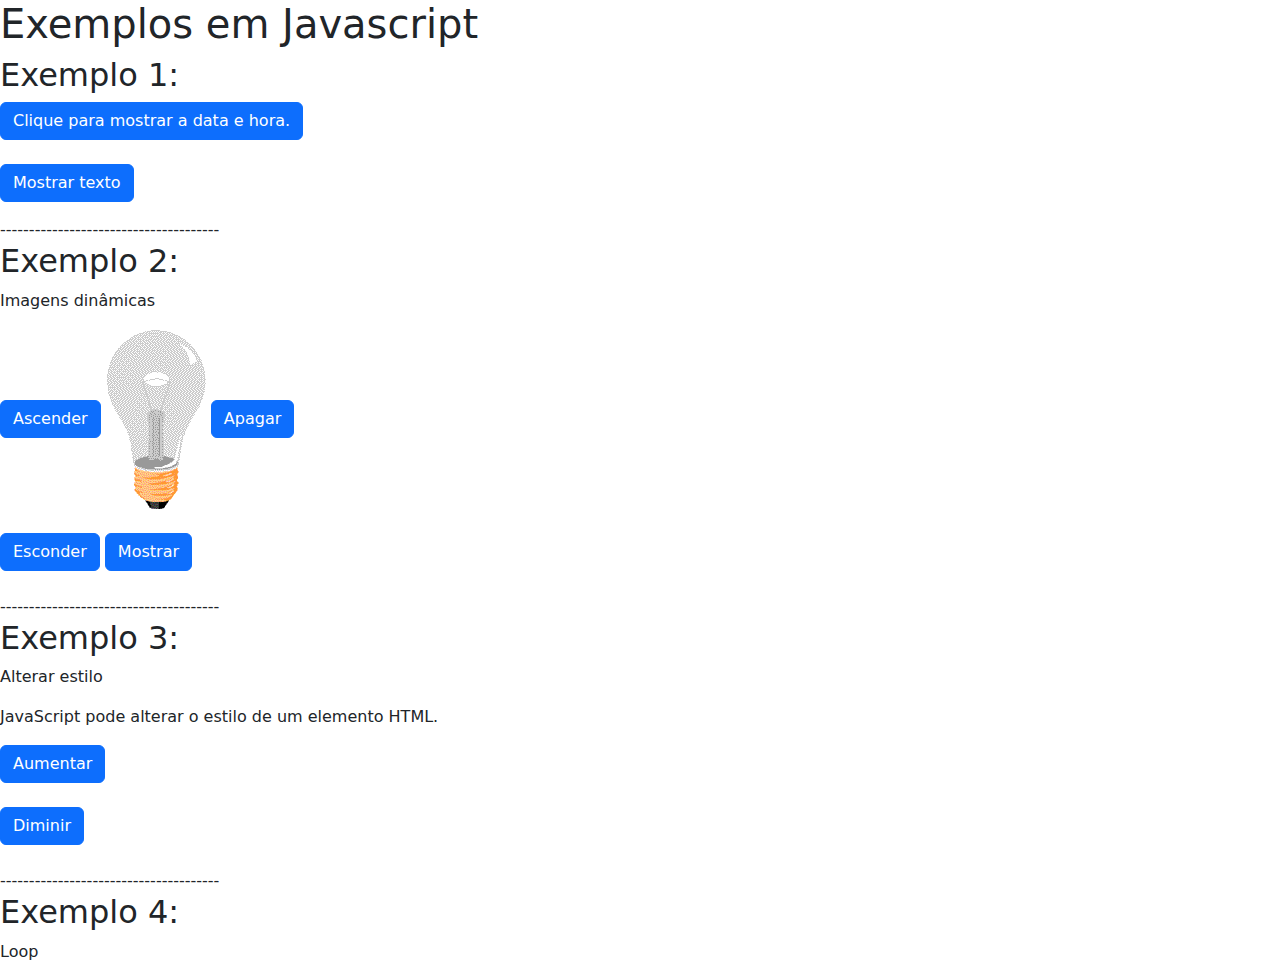
<file: index.html>
<html>
<head>
	<meta charset="utf-8">
	<meta name="viewport" content="width=device-width, initial-scale=1">
    <link href="https://cdn.jsdelivr.net/npm/bootstrap@5.3.3/dist/css/bootstrap.min.css" rel="stylesheet" integrity="sha384-QWTKZyjpPEjISv5WaRU9OFeRpok6YctnYmDr5pNlyT2bRjXh0JMhjY6hW+ALEwIH" crossorigin="anonymous">
	<title></title>
</head>
<body>
<h1> Exemplos em Javascript</h1>

<h2>Exemplo 1:</h2>

<button class="btn btn-primary" type="button"
onclick="document.getElementById('demo').innerHTML = Date()">
Clique para mostrar a data e hora.</button>

<br><br>

<button class="btn btn-primary" type="button" onclick='document.getElementById("demo").innerHTML = "Olá Javascript!"'>Mostrar texto</button>

<p id="demo"></p>


--------------------------------------
<h2>Exemplo 2:</h2>
<p>Imagens dinâmicas</p>

<button type="button" class="btn btn-primary" onclick="document.getElementById('myImage').src='pic_bulbon.gif'">Ascender</button> 

<img id="myImage" src="pic_bulboff.gif" style="width:100px">

<button class="btn btn-primary" onclick="document.getElementById('myImage').src='pic_bulboff.gif'">Apagar</button>
<br><br>
<button class="btn btn-primary" type="button" onclick="document.getElementById('myImage').style.visibility='hidden'">Esconder</button>

<button class="btn btn-primary" type="button" onclick="document.getElementById('myImage').style.visibility='visible'">Mostrar</button>

<br><br>



--------------------------------------
<h2>Exemplo 3:</h2>
<p>Alterar estilo</p>
<p id="demo3">JavaScript pode alterar o estilo de um elemento HTML.</p>

<button class="btn btn-primary" type="button" onclick="document.getElementById('demo3').style.fontSize='35px'">Aumentar</button> <br><br>


<button class="btn btn-primary" type="button" onclick="document.getElementById('demo3').style.fontSize='15px'">Diminir</button> <br><br>




--------------------------------------
<h2>Exemplo 4:</h2>
<p>Loop</p>


<p id="loop"></p>

<script>
let text = "";
let tabuada = 8;
let total = 0;
for (let i = 10; i => 0; i--) {
  text += tabuada + " x " + i + " = " + tabuada * i + "<br>";
}

document.getElementById("loop").innerHTML = text;
</script>



</body>
</html>
</file>
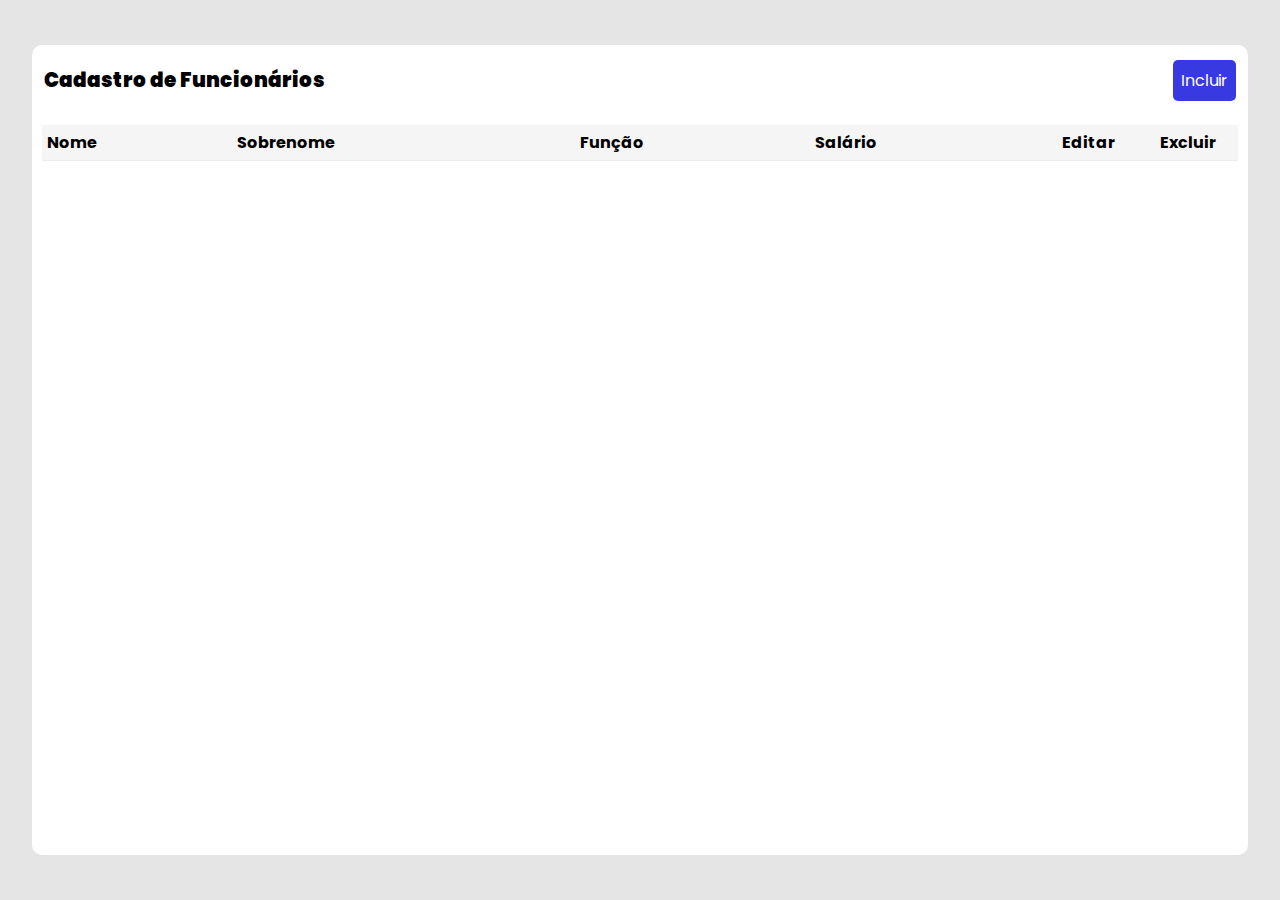
<file: init.html>
<!DOCTYPE html>
<html lang="pt-br">

<head>
  <meta charset="UTF-8">
  <meta http-equiv="X-UA-Compatible" content="IE=edge">
  <meta name="viewport" content="width=device-width, initial-scale=1.0">
  <title>CRUD</title>
  <link rel="stylesheet" href="/css/style.css">
  <link href='https://unpkg.com/boxicons@2.1.1/css/boxicons.min.css' rel='stylesheet'>
</head>

<body>
  <div class="container">
    <div class="header">
      <span>Cadastro de Funcionários</span>
      <button onclick="openModal()" id="new">Incluir</i></button>
    </div>

    <div class="divTable">
      <table>
        <thead>
          <tr>
            <th>Nome</th>
            <th>Sobrenome</th>
            <th>Função</th>
            <th>Salário</th>
            <th class="acao">Editar</th>
            <th class="acao">Excluir</th>
          </tr>
        </thead>
        <tbody>
        </tbody>
      </table>
    </div>

    <div class="modal-container">
      <div class="modal">
        <form>
          <label for="m-nome">Nome</label>
          <input id="m-nome" type="text" required />

          <label for="m-sobrenome">Sobrenome</label>
          <input id="m-sobrenome" type="text" required />
  
          <label for="m-funcao">Função</label>
          <input id="m-funcao" type="text" required />
  
          <label for="m-salario">Salário</label>
          <input id="m-salario" type="number" required />
          <button id="btnSalvar">Salvar</button>
        </form>
      </div>
    </div>

  </div>
  <script src="/js/script.js"></script>
</body>

</html>
</file>
<file: css/style.css>
@import url('https://fonts.googleapis.com/css2?family=Poppins:wght@200;300;400;500;700&family=Roboto:wght@100;300;400;500;700;900&family=Source+Sans+Pro:wght@200;300;400;600;700;900&display=swap');

* {
  margin: 0;
  padding: 0;
  box-sizing: border-box;
  font-family: 'Poppins', sans-serif;
}

body {
  width: 100vw;
  height: 100vh;
  display: flex;
  align-items: center;
  justify-content: center;
  background-color: rgba(0,0,0,0.1);
}

button {
  cursor: pointer;
}

.container {
  width: 95%;
  height: 90%;
  border-radius: 10px;
  background: white;
}

.header {
  min-height: 70px;
  display: flex;
  align-items: center;
  justify-content: space-between;
  margin: auto 12px;
}

.header span {
  font-weight: 900;
  font-size: 20px;
  word-break: break-all;
}

#new {
  font-size: 16px;
  padding: 8px;
  border-radius: 5px;
  border: none;
  color: white;
  background-color: rgb(57, 57, 226);
}

.divTable {
  padding: 10px;
  width: auto; 
  height:inherit; 
  overflow:auto;
}

.divTable::-webkit-scrollbar {
  width: 12px;
  background-color: whitesmoke; 
}

.divTable::-webkit-scrollbar-thumb {
  border-radius: 10px;
  background-color: darkgray; 
}

table {
  width: 100%;
  border-spacing: 10px;
  word-break: break-all;
  border-collapse: collapse;
}

thead {
  background-color: whitesmoke;
}

tr {
  border-bottom: 1px solid rgb(238, 235, 235)!important;
}

tbody tr td {
  vertical-align: text-top;
  padding: 6px;
  max-width: 50px;
}

thead tr th {
  padding: 5px;
  text-align: start;
  margin-bottom: 50px;
}

tbody tr {
  margin-bottom: 50px;
}

thead tr th.acao {
  width: 100px!important;
  text-align: center;
}

tbody tr td.acao {
  text-align: center;
}

@media (max-width: 700px) {
  body {
    font-size: 10px;
  }
  
  .header span {
    font-size: 15px;
  }

  #new {
    padding: 5px;
    font-size: 10px;
  }

  thead tr th.acao {
    width: auto!important;
  }
  
  td button i {
    font-size: 20px!important;
  }

  td button i:first-child {
    margin-right: 0;
  }

  .modal {
    width: 90%!important;
  }

  .modal label {
    font-size: 12px!important;
  }
}

.modal-container {
  width: 100vw;
  height: 100vh;
  position: fixed;
  top: 0;
  left: 0;
  background-color: rgba(0, 0, 0, 0.5);
  display: none;
  z-index: 999;
  align-items: center;
  justify-content: center;
}

.modal {
  display: flex;
  flex-direction: column;
  align-items: center;
  padding: 40px;
  background-color: white;
  border-radius: 10px;
  width: 50%;
}

.modal label {
  font-size: 14px;
  width: 100%;
}

.modal input {
  width: 100%;
  outline: none;
  padding: 5px 10px; 
  width: 100%;
  margin-bottom: 20px;
  border-top: none;
  border-left: none;
  border-right: none;
}

.modal button {
  width: 100%;
  margin: 10px auto;
  outline: none;
  border-radius: 20px; 
  padding: 5px 10px; 
  width: 100%;
  border: none;
  background-color: rgb(57, 57, 226);
  color: white;
}

.active {
  display: flex;
}

.active .modal {
  animation: modal .4s;
}

@keyframes modal {
  from {
    opacity: 0;
    transform: translate3d(0, -60px, 0);
  }
  to {
    opacity: 1;
    transform: translate3d(0, 0, 0);
  }
}

td button {
  border: none;
  outline: none;
  background: transparent;
}

td button i {
  font-size: 25px;
}

td button i:first-child {
  margin-right: 10px;
}
</file>
